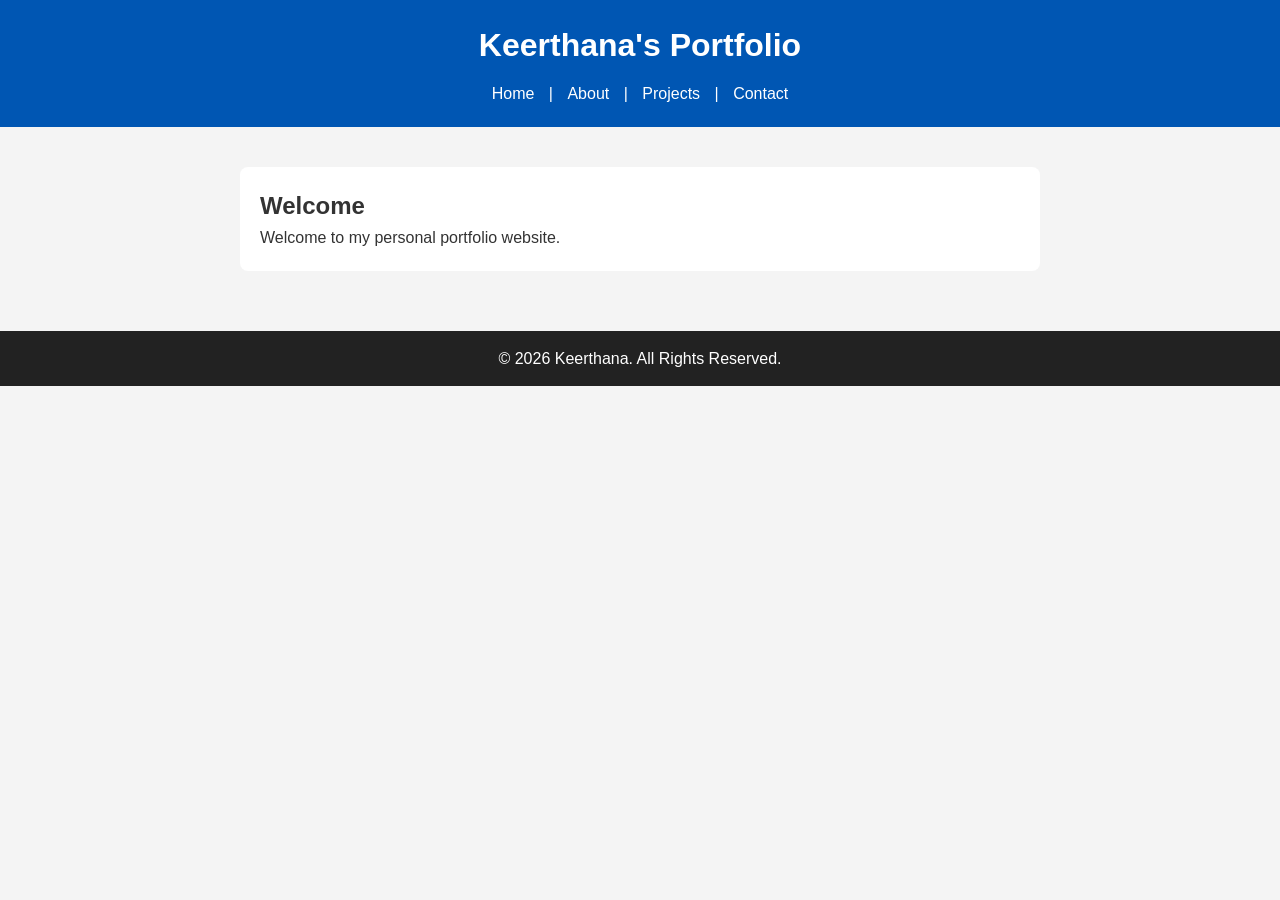
<file: index.html>
<!DOCTYPE html>
<html lang="en">
<head>
    <meta charset="UTF-8">
    <meta name="viewport" content="width=device-width, initial-scale=1.0">
    <meta name="description" content="Personal Portfolio Website">
    <meta name="keywords" content="Portfolio, HTML5, CSS">
    <meta name="author" content="Keerthana">
    <title>My Portfolio</title>

    <link rel="stylesheet" href="style.css">
</head>
<body>

<header>
    <h1>Keerthana's Portfolio</h1>

    <nav>
        <a href="index.html">Home</a> |
        <a href="about.html">About</a> |
        <a href="projects.html">Projects</a> |
        <a href="contact.html">Contact</a>
    </nav>
</header>

<main>
    <section>
        <h2>Welcome</h2>
        <p>Welcome to my personal portfolio website.</p>
    </section>
</main>

<footer>
    <p>&copy; 2026 Keerthana. All Rights Reserved.</p>
</footer>

</body>
</html>
</file>
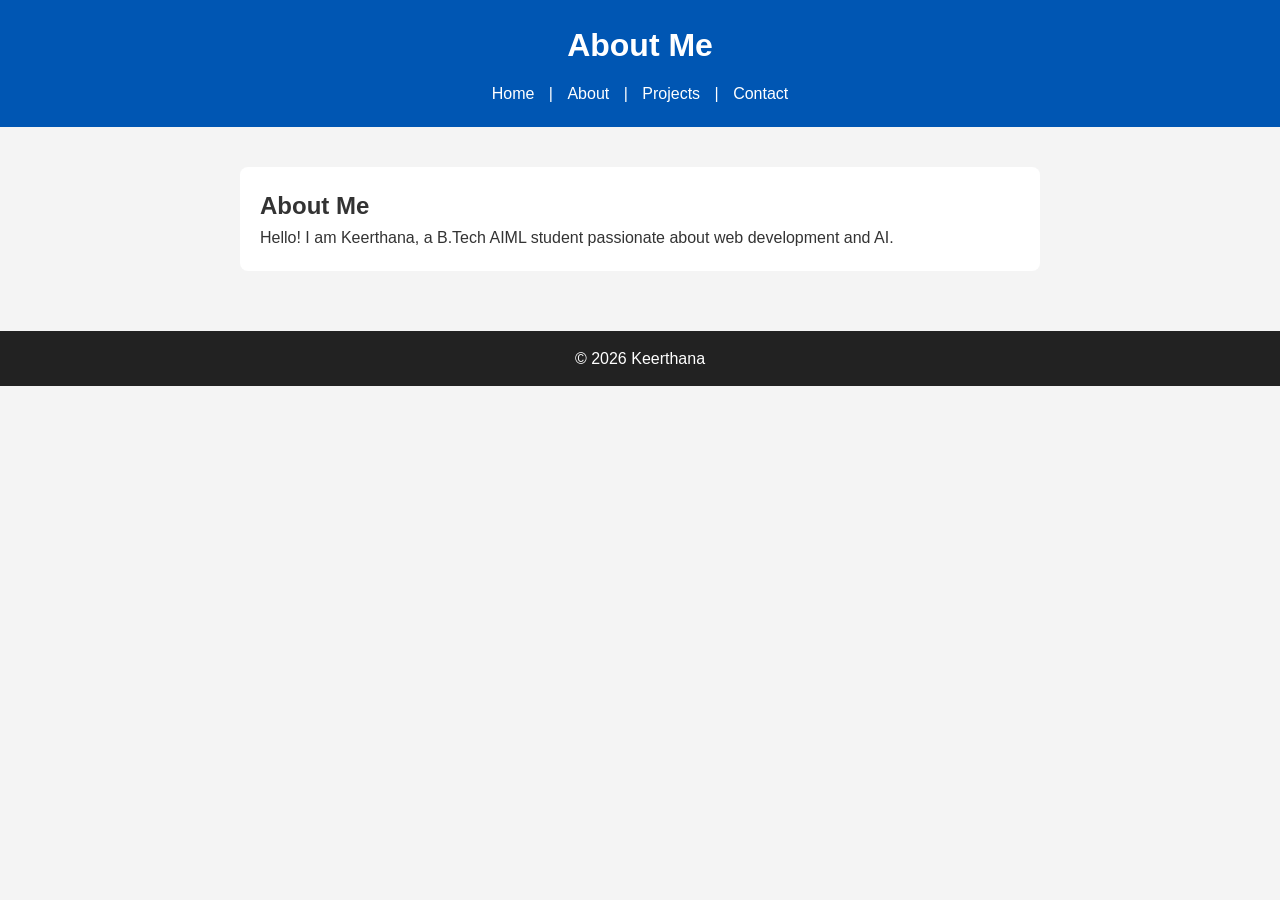
<file: about.html>
<!DOCTYPE html>
<html lang="en">
<head>
    <meta charset="UTF-8">
    <meta name="viewport" content="width=device-width, initial-scale=1.0">
    <title>About</title>
    <link rel="stylesheet" href="style.css">
</head>
<body>

<header>
    <h1>About Me</h1>

    <nav>
        <a href="index.html">Home</a> |
        <a href="about.html">About</a> |
        <a href="projects.html">Projects</a> |
        <a href="contact.html">Contact</a>
    </nav>
</header>

<main>
    <section>
        <h2>About Me</h2>
        <p>Hello! I am Keerthana, a B.Tech AIML student passionate about web development and AI.</p>
    </section>
</main>

<footer>
    <p>&copy; 2026 Keerthana</p>
</footer>

</body>
</html>
</file>
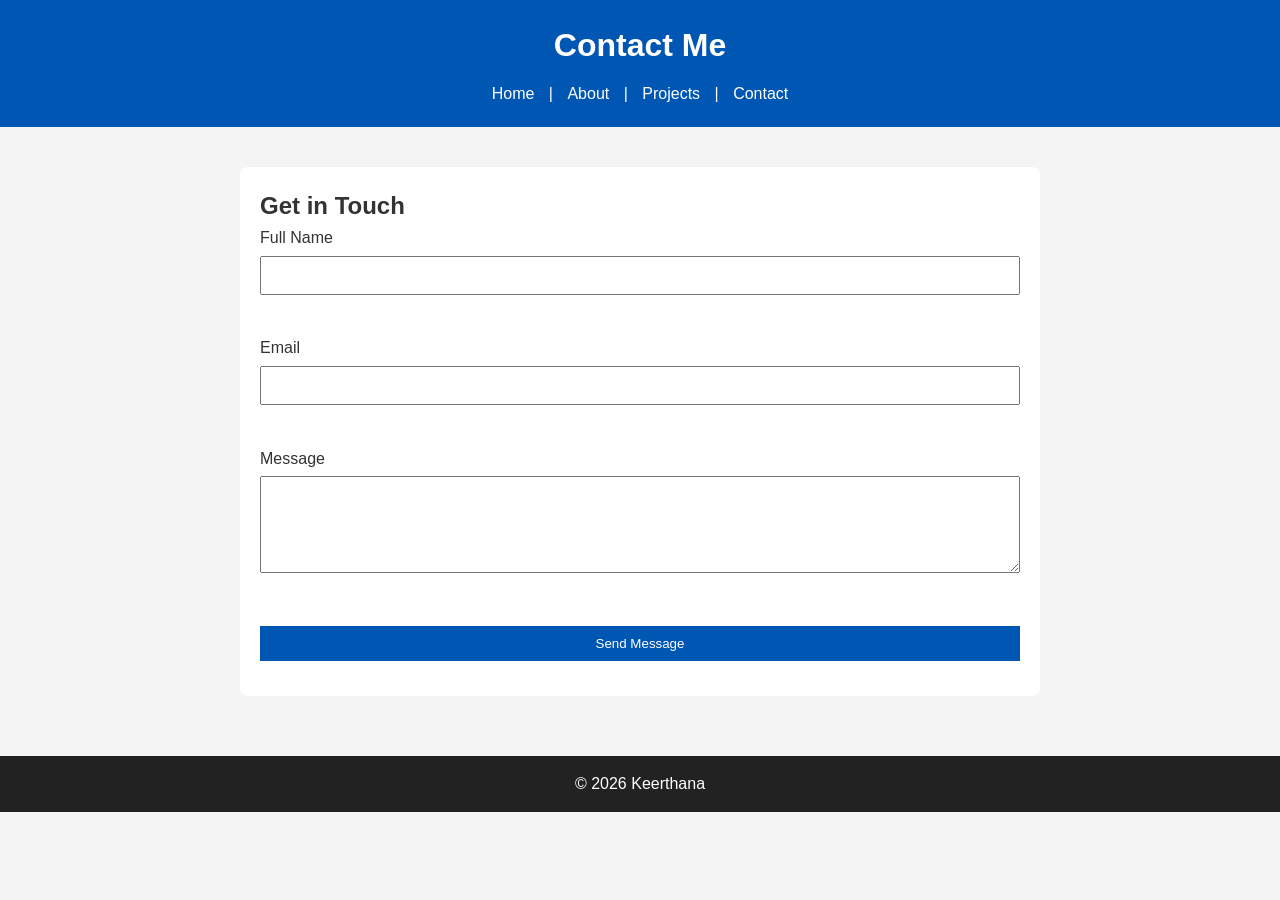
<file: contact.html>
<!DOCTYPE html>
<html lang="en">
<head>
    <meta charset="UTF-8">
    <meta name="viewport" content="width=device-width, initial-scale=1.0">
    <meta name="description" content="Contact Keerthana">
    <title>Contact</title>
    <link rel="stylesheet" href="style.css">
</head>
<body>

<header>
    <h1>Contact Me</h1>

    <nav aria-label="Main Navigation">
        <a href="index.html">Home</a> |
        <a href="about.html">About</a> |
        <a href="projects.html">Projects</a> |
        <a href="contact.html">Contact</a>
    </nav>
</header>

<main>
    <section>
        <h2>Get in Touch</h2>

        <form aria-label="Contact Form">

            <label for="name">Full Name</label><br>
            <input type="text" id="name" name="name" required><br><br>

            <label for="email">Email</label><br>
            <input type="email" id="email" name="email" required><br><br>

            <label for="message">Message</label><br>
            <textarea id="message" name="message" rows="5" required></textarea><br><br>

            <button type="submit">Send Message</button>

        </form>

    </section>
</main>

<footer>
    <p>&copy; 2026 Keerthana</p>
</footer>

</body>
</file>
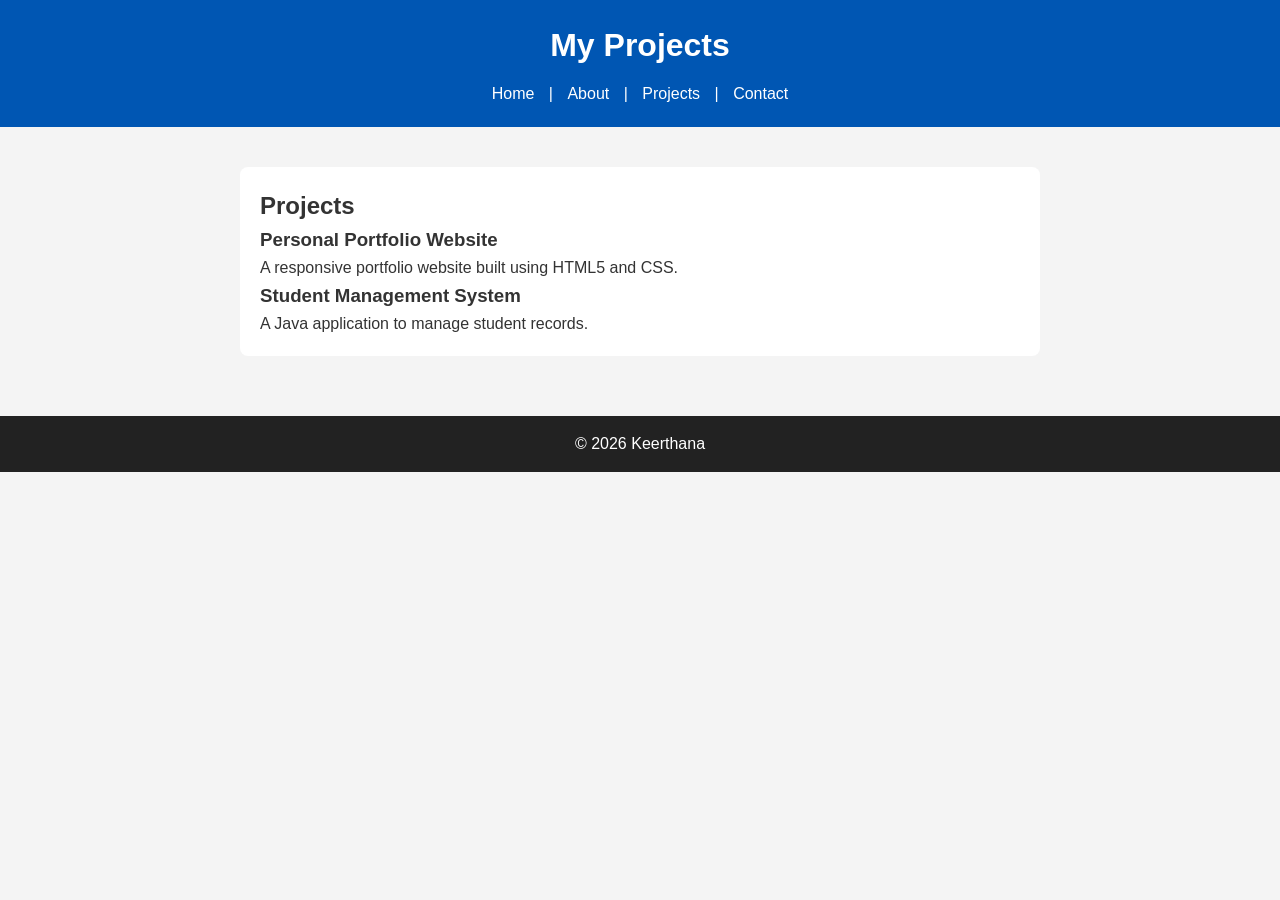
<file: projects.html>
<!DOCTYPE html>
<html lang="en">
<head>
    <meta charset="UTF-8">
    <meta name="viewport" content="width=device-width, initial-scale=1.0">
    <title>Projects</title>
    <link rel="stylesheet" href="style.css">
</head>
<body>

<header>
    <h1>My Projects</h1>

    <nav>
        <a href="index.html">Home</a> |
        <a href="about.html">About</a> |
        <a href="projects.html">Projects</a> |
        <a href="contact.html">Contact</a>
    </nav>
</header>

<main>
    <section>
        <h2>Projects</h2>

        <article>
            <h3>Personal Portfolio Website</h3>
            <p>A responsive portfolio website built using HTML5 and CSS.</p>
        </article>

        <article>
            <h3>Student Management System</h3>
            <p>A Java application to manage student records.</p>
        </article>

    </section>
</main>

<footer>
    <p>&copy; 2026 Keerthana</p>
</footer>

</body>
</html>
</file>
<file: style.css>
/* General Styles */
* {
    margin: 0;
    padding: 0;
    box-sizing: border-box;
}

body {
    font-family: Arial, sans-serif;
    line-height: 1.6;
    background-color: #f4f4f4;
    color: #333;
}

/* Header */
header {
    background-color: #0056b3;
    color: white;
    padding: 20px;
    text-align: center;
}

/* Navigation */
nav {
    margin-top: 10px;
}

nav a {
    color: white;
    text-decoration: none;
    margin: 0 10px;
}

nav a:hover {
    text-decoration: underline;
}

/* Main Content */
main {
    padding: 20px;
}

section {
    background: white;
    padding: 20px;
    margin: 20px auto;
    max-width: 800px;
    border-radius: 8px;
}

/* Form */
input,
textarea,
button {
    width: 100%;
    padding: 10px;
    margin-top: 5px;
    margin-bottom: 15px;
}

button {
    background-color: #0056b3;
    color: white;
    border: none;
    cursor: pointer;
}

button:hover {
    background-color: #003f80;
}

/* Footer */
footer {
    background-color: #222;
    color: white;
    text-align: center;
    padding: 15px;
    margin-top: 20px;
}
</file>
